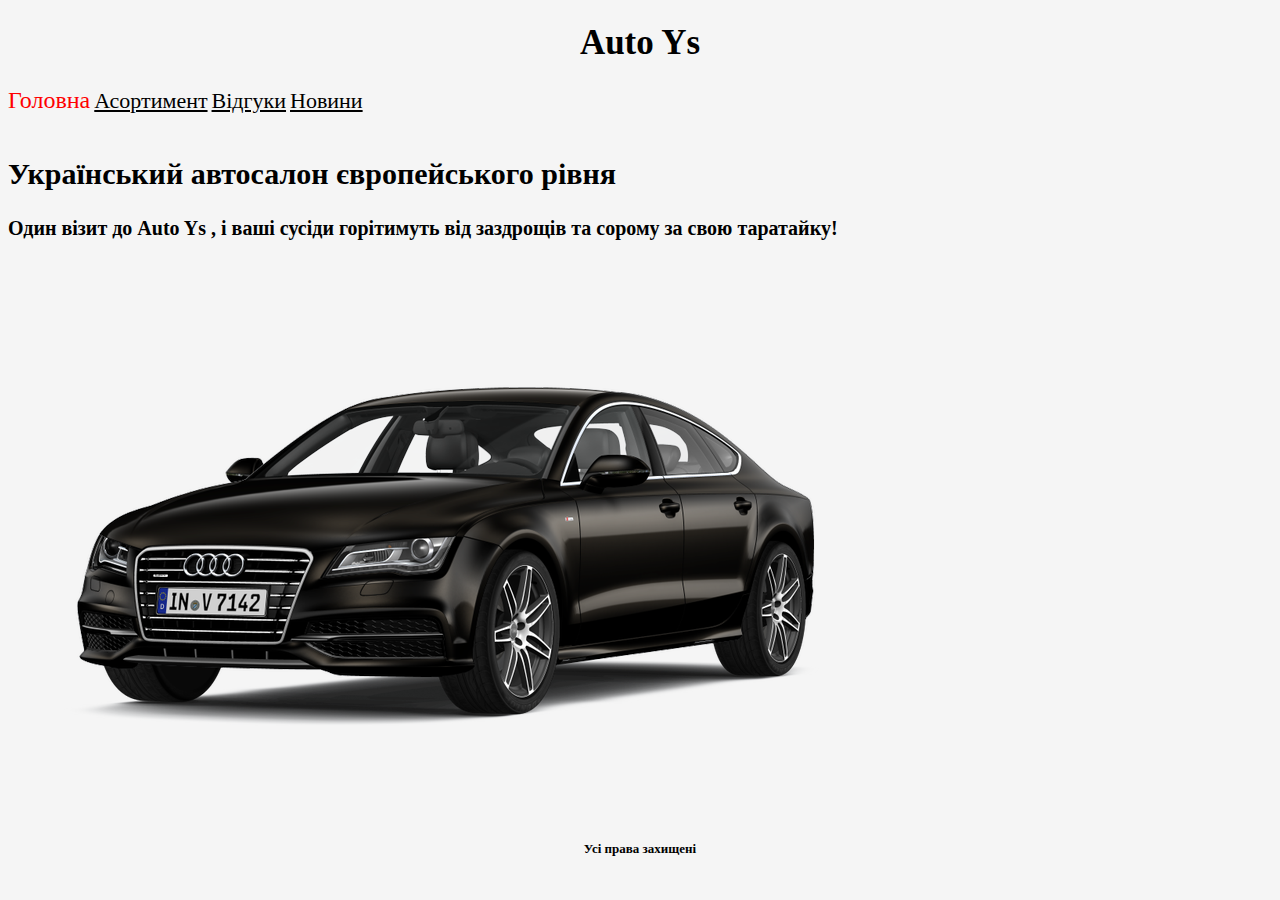
<file: 28.04_(3)_Ющук/index.html>
<!DOCTYPE html>
<html lang="uk">
	<head>
		<meta charset="utf-8">
		<title>Auto Ys</title>

		<link rel="stylesheet" type="text/css" href="css/style.css">

	</head>

	<body>

		<header>

			<h1>Auto Ys</h1>

			<nav>

				<span class="urll">Головна</span>

				<a class="urrll" href="file:///C:/Users/PC/Desktop/28.04_(3)_%D0%AE%D1%89%D1%83%D0%BA/index2.html">Асортимент</a>

				<a class="urrll" href="file:///C:/Users/PC/Desktop/28.04_(3)_%D0%AE%D1%89%D1%83%D0%BA/index3.html">Відгуки</a>

				<a class="urrll" href="file:///C:/Users/PC/Desktop/28.04_(3)_%D0%AE%D1%89%D1%83%D0%BA/index4.html">Новини</a>
				
			</nav>

			<br>

		</header>

			<h2>Український автосалон європейського рівня</h2>

			<h4>Один візит до Auto Ys , і ваші сусіди горітимуть від заздрощів та сорому за свою таратайку!</h4>
				
			<img src="img/5.png">

			<footer>
				<h6>Усі права захищені</h6>
			</footer>

	</body>

</html>
</file>
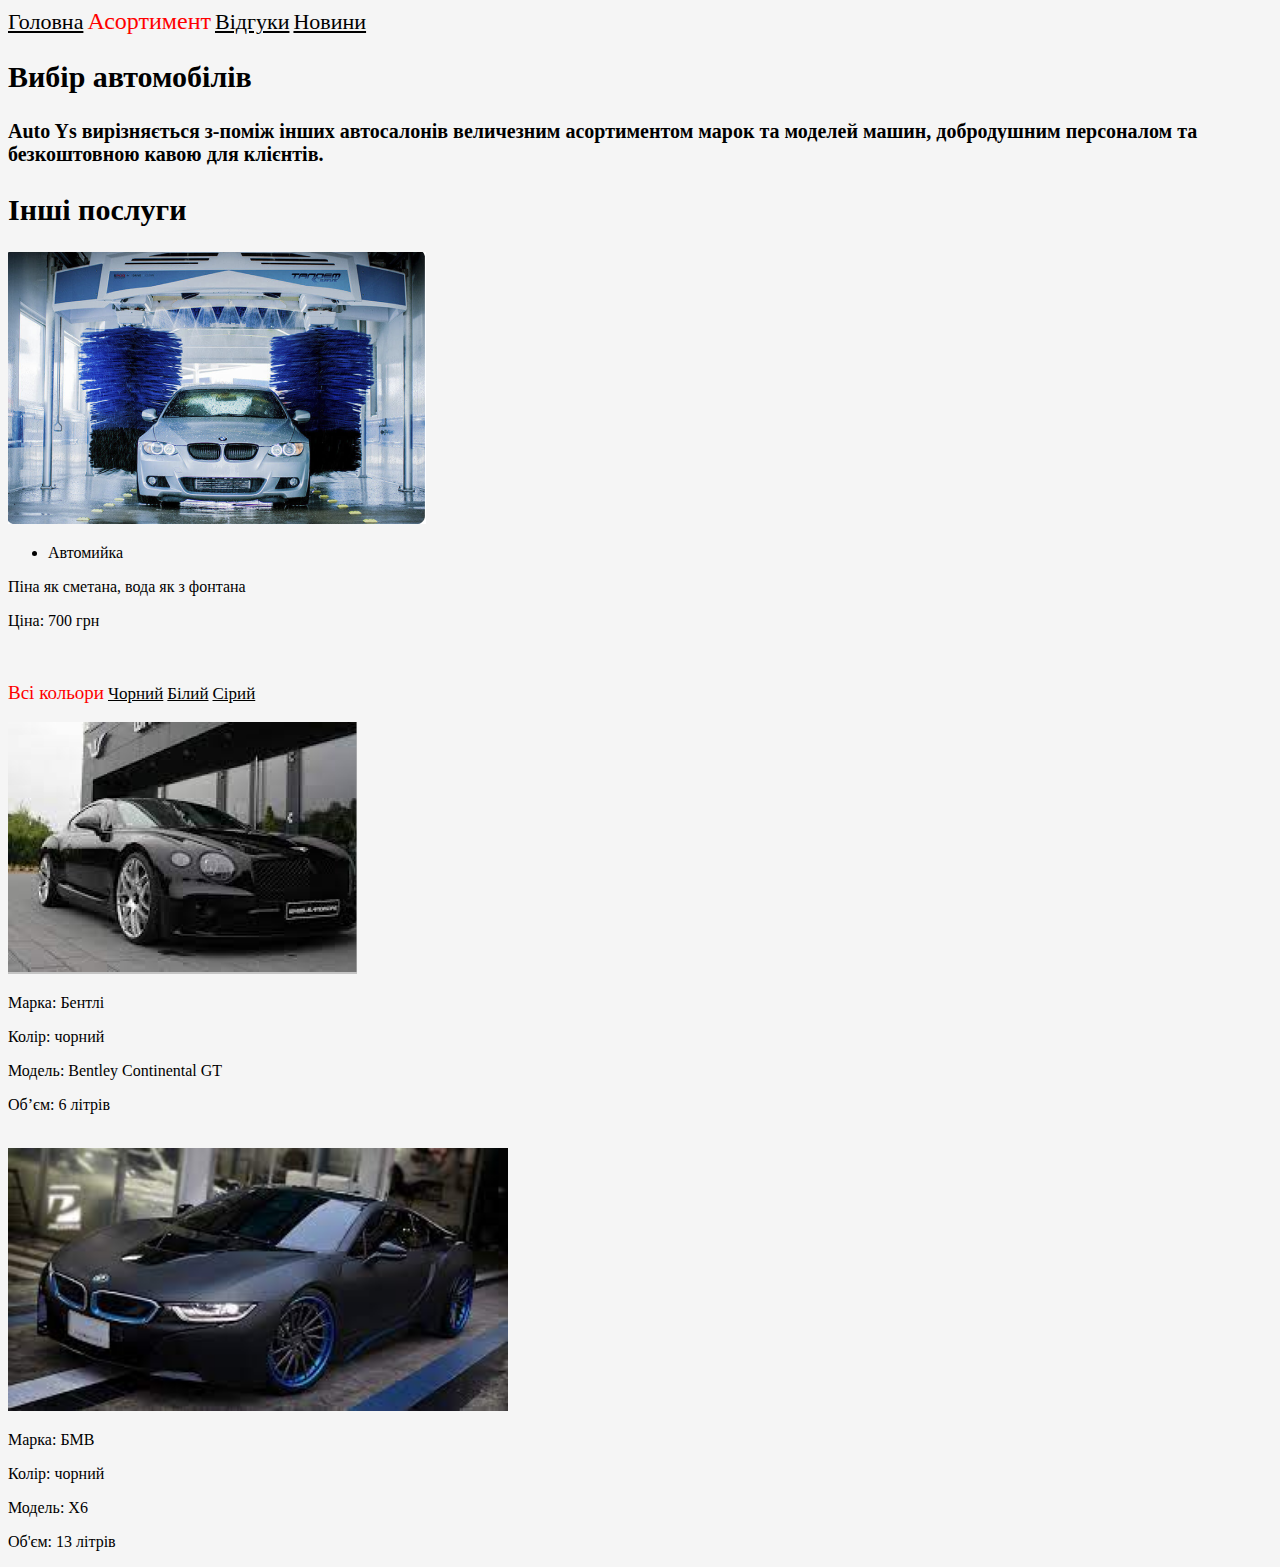
<file: 28.04_(3)_Ющук/index2.html>
<!DOCTYPE html>
<html>
	<head>
		<meta charset="utf-8">
		<meta name="viewport" content="width=device-width, initial-scale=1">
		<title>Асортимент</title>

		<link rel="stylesheet" type="text/css" href="css/style.css">
	</head>

	<body>

			<nav>

				<a class="urrll" href="file:///C:/Users/PC/Desktop/28.04_(3)_%D0%AE%D1%89%D1%83%D0%BA/index.html">Головна</a>

				<span class="urll">Асортимент</span>

				<a class="urrll" href="file:///C:/Users/PC/Desktop/28.04_(3)_%D0%AE%D1%89%D1%83%D0%BA/index3.html">Відгуки</a>

				<a class="urrll" href="file:///C:/Users/PC/Desktop/28.04_(3)_%D0%AE%D1%89%D1%83%D0%BA/index4.html">Новини</a>
				
			</nav>

			<main>
			
				<article><h2>Вибір автомобілів</h2>

					<h4>Auto Ys вирізняється з-поміж інших автосалонів величезним асортиментом марок та моделей машин, добродушним персоналом та безкоштовною кавою для клієнтів.</h4>
				</article>

				<aside>

					<h2>Інші послуги</h2>

					<section>
						<img src="img/7.png">
						<ul>
							<li>Автомийка</li>
						</ul>
						<p>Піна як сметана, вода як з фонтана</p>
						<p>Ціна: 700 грн </p>
					</section>

				</aside>

			</main>
			
			<br>
			<br>

			<nav>
				<span class="curcol">Всі кольори</span>
				<a class="othcol" href="#">Чорний</a>
				<a class="othcol" href="#">Білий</a>
				<a class="othcol" href="#">Сірий</a>
			</nav>

			<br>

			<img src="img/6.png"> 
			<p>Марка: Бентлі</p> 
			<p>Колір: чорний</p> 
			<p>Модель: Bentley Continental GT</p> 
			<p>Об’єм: 6 літрів</p> 

			<br>

			<img src="img/4.jpg" width="500px">
			<p>Марка: БМВ</p>
			<p>Колір: чорний</p>
			<p>Модель: Х6</p>
			<p>Об'єм: 13 літрів</p>

	</body>

</html>
</file>
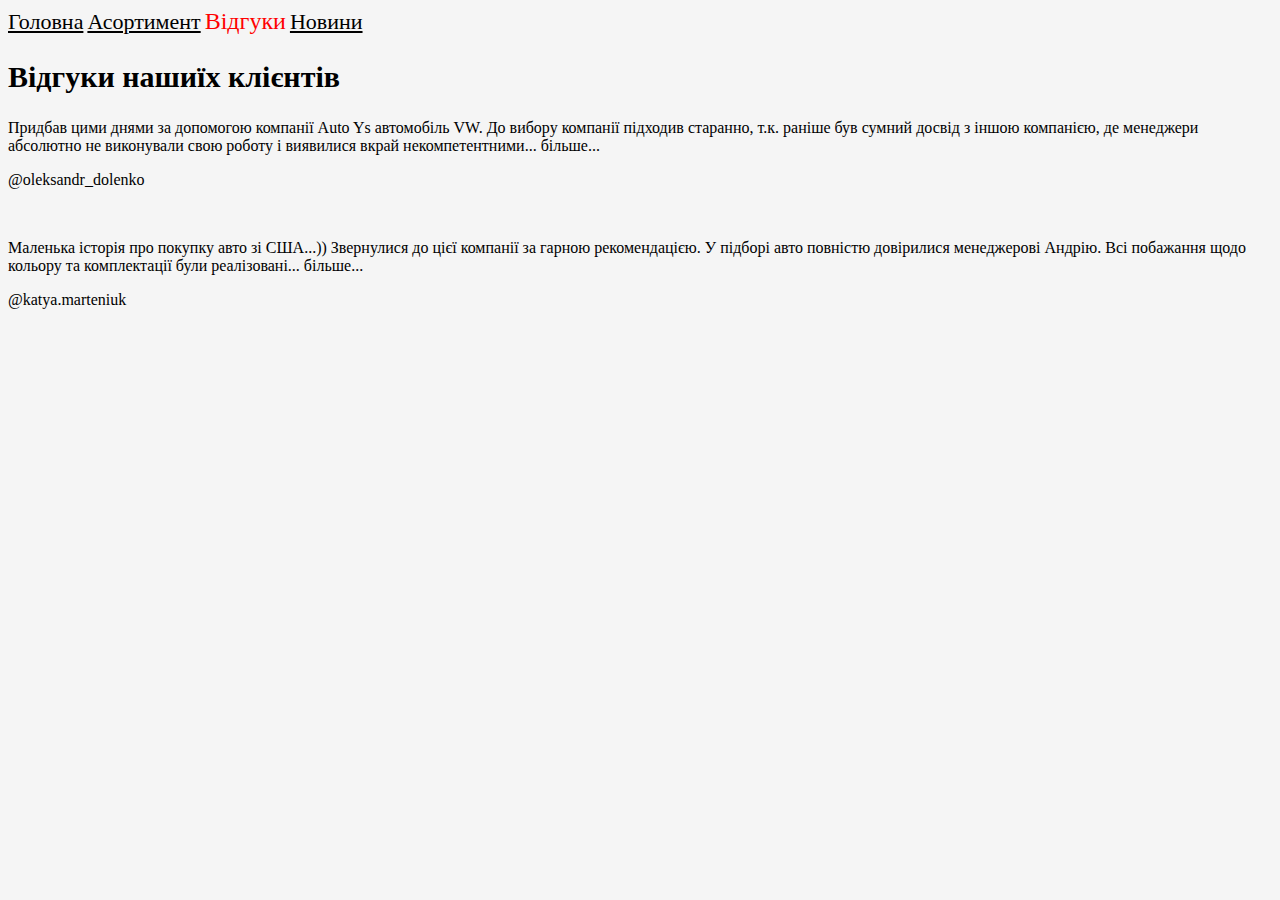
<file: 28.04_(3)_Ющук/index3.html>
<!DOCTYPE html>
<html>
	<head>
		<meta charset="utf-8">
		<meta name="viewport" content="width=device-width, initial-scale=1">
		<title>Відгуки</title>

		<link rel="stylesheet" type="text/css" href="css/style.css">
	</head>

	<body>

		<nav>

				<a class="urrll" href="file:///C:/Users/PC/Desktop/28.04_(3)_%D0%AE%D1%89%D1%83%D0%BA/index.html">Головна</a>

				<a class="urrll" href="file:///C:/Users/PC/Desktop/28.04_(3)_%D0%AE%D1%89%D1%83%D0%BA/index2.html">Асортимент</a>

				<span class="urll"style="font-size: 24px; color: red;" href="file:///C:/Users/PC/Desktop/28.04_(3)_%D0%AE%D1%89%D1%83%D0%BA/index3.html">Відгуки</span>

				<a class="urrll" href="file:///C:/Users/PC/Desktop/28.04_(3)_%D0%AE%D1%89%D1%83%D0%BA/index4.html">Новини</a>
				
			</nav>

			<h2>Відгуки нашиїх клієнтів</h2>

			<p>Придбав цими днями за допомогою компанії Auto Ys автомобіль VW. До вибору компанії підходив старанно, т.к. раніше був сумний досвід з іншою компанією, де менеджери абсолютно не виконували свою роботу і виявилися вкрай некомпетентними... більше...</p>
			<p>@oleksandr_dolenko</p>
			<br>
			<p>Маленька історія про покупку авто зі США...)) 
			Звернулися до цієї компанії за гарною рекомендацією. У підборі авто повністю довірилися менеджерові Андрію. Всі побажання щодо кольору та комплектації були реалізовані... більше...</p>
			<p>@katya.marteniuk</p>

	</body>
	
</html>
</file>
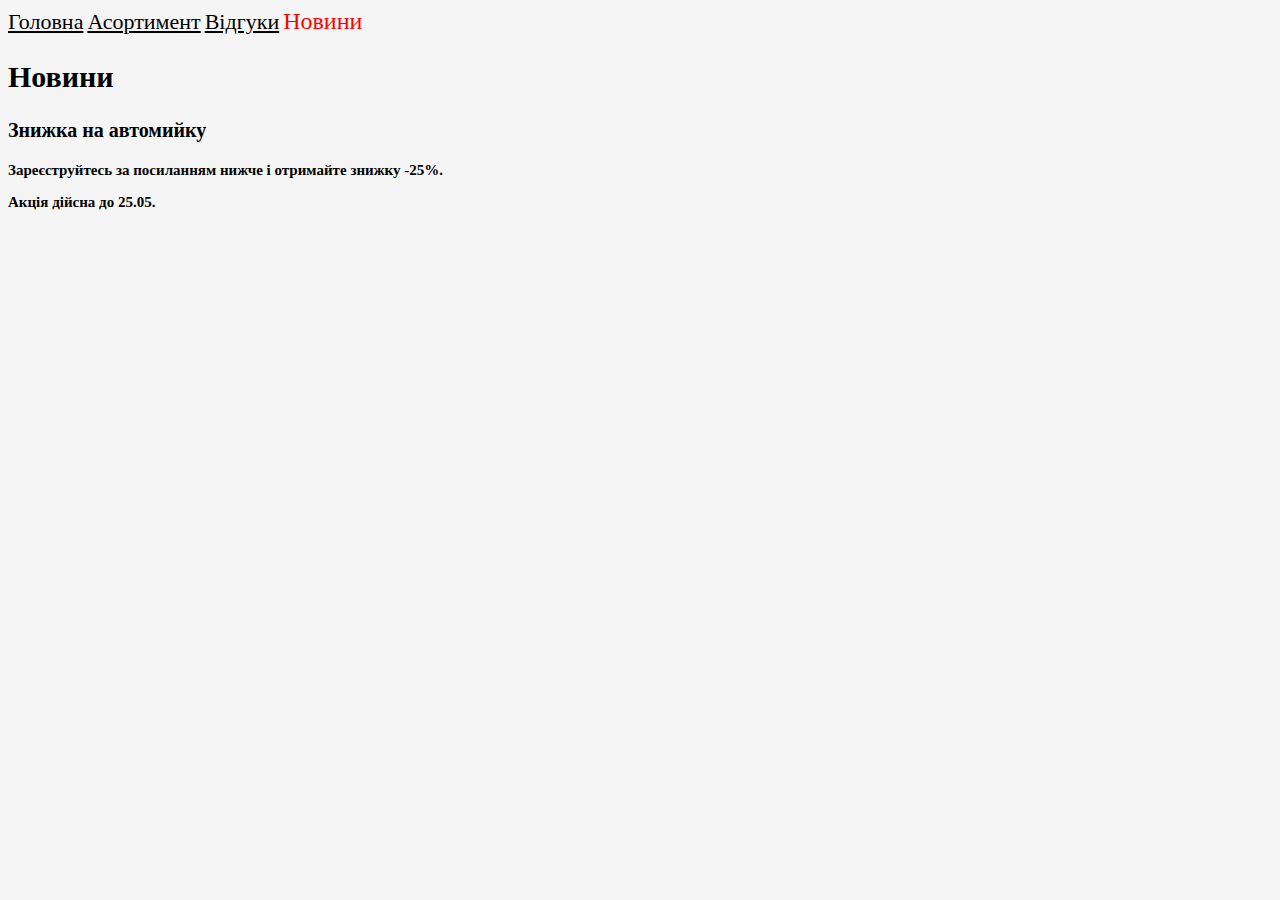
<file: 28.04_(3)_Ющук/index4.html>
<!DOCTYPE html>
<html>
	<head>
		<meta charset="utf-8">
		<meta name="viewport" content="width=device-width, initial-scale=1">
		<title>Новини</title>

		<link rel="stylesheet" type="text/css" href="css/style.css">
	</head>

	<body>

		<nav>

				<a class="urrll" href="file:///C:/Users/PC/Desktop/28.04_(3)_%D0%AE%D1%89%D1%83%D0%BA/index.html">Головна</a>

				<a class="urrll" href="file:///C:/Users/PC/Desktop/28.04_(3)_%D0%AE%D1%89%D1%83%D0%BA/index2.html">Асортимент</a>

				<a class="urrll" href="file:///C:/Users/PC/Desktop/28.04_(3)_%D0%AE%D1%89%D1%83%D0%BA/index3.html">Відгуки</a>

				<span class="urll">Новини</span>
				
			</nav>

			<h2>Новини</h2>

			<h3>Знижка на автомийку</h3>
			<h3 class="syt">Зареєструйтесь за посиланням нижче і отримайте знижку -25%.</h3>
			<h3 class="syt">Акція дійсна до 25.05.</h3>
	</body>

</html>
</file>
<file: 28.04_(3)_Ющук/css/style.css>
body {
	background: whitesmoke;
}

h1 {
	text-align: center; 
	font-size: 35px;
}

.urll {
	font-size: 24px; 
	color: red;
}

.urrll {
	font-size: 22px; 
	color: black;
}

h2 {
	font-size: 30px;
}

h6 {
	text-align: center; 
	font-size: 13px;
}

h4 {
	font-size: 20px;
}

.curcol {
	color: red; 
	font-size: 19px;
}

.othcol {
	color: black; 
	font-size: 17px;
}

h3 {
	font-size: 20px;
}

.syt {
	font-size: 15px;
}
</file>
